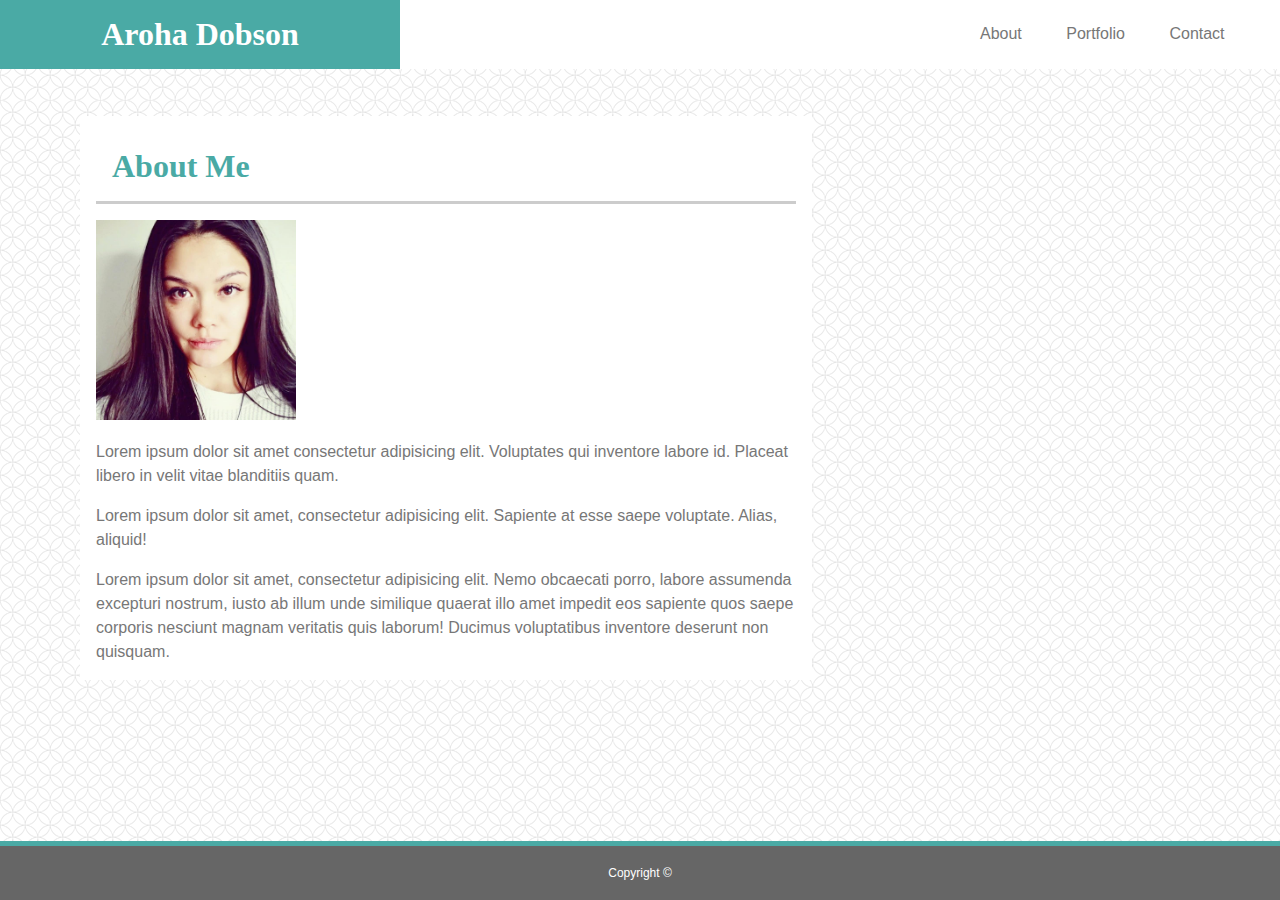
<file: index.html>
<!DOCTYPE html>
<html lang="en">
  <head>
    <meta charset="UTF-8" />
    <meta name="viewport" content="width=device-width, initial-scale=1.0" />
    <meta http-equiv="X-UA-Compatible" content="ie=edge" />
    <title>Document</title>
    <link rel="stylesheet" href="./assets/style.css" />
  </head>

  <body>
    <div class="navContainer">
      <div class="navName"><h1 class="navHeading">Aroha Dobson</h1></div>
      <div class="navBar">
        <ul>
          <li><a href="./index.html">About</a></li>
          <li><a href="./assets/portfolio.html">Portfolio</a></li>
          <li><a href="./assets/contact.html">Contact</a></li>
        </ul>
      </div>
    </div>
    <div class="contentContainer">
      <div class="contentHeader"><h1 class="contentAbout">About Me</h1></div>
      <div class="profileImg">
        <img
          src="./assets/images/Aroha Dobson.jpg"
          class="responsive"
          alt="a rediculously good looking portrait of Aroha Dobson"
        />
      </div>
      <div class="profileInfo">
        <p>
          Lorem ipsum dolor sit amet consectetur adipisicing elit. Voluptates
          qui inventore labore id. Placeat libero in velit vitae blanditiis
          quam.
        </p>

        <p>
          Lorem ipsum dolor sit amet, consectetur adipisicing elit. Sapiente at
          esse saepe voluptate. Alias, aliquid!
        </p>

        <p>
          Lorem ipsum dolor sit amet, consectetur adipisicing elit. Nemo
          obcaecati porro, labore assumenda excepturi nostrum, iusto ab illum
          unde similique quaerat illo amet impedit eos sapiente quos saepe
          corporis nesciunt magnam veritatis quis laborum! Ducimus voluptatibus
          inventore deserunt non quisquam.
        </p>
      </div>
    </div>
    <footer>Copyright &copy;</footer>
  </body>
</html>
</file>
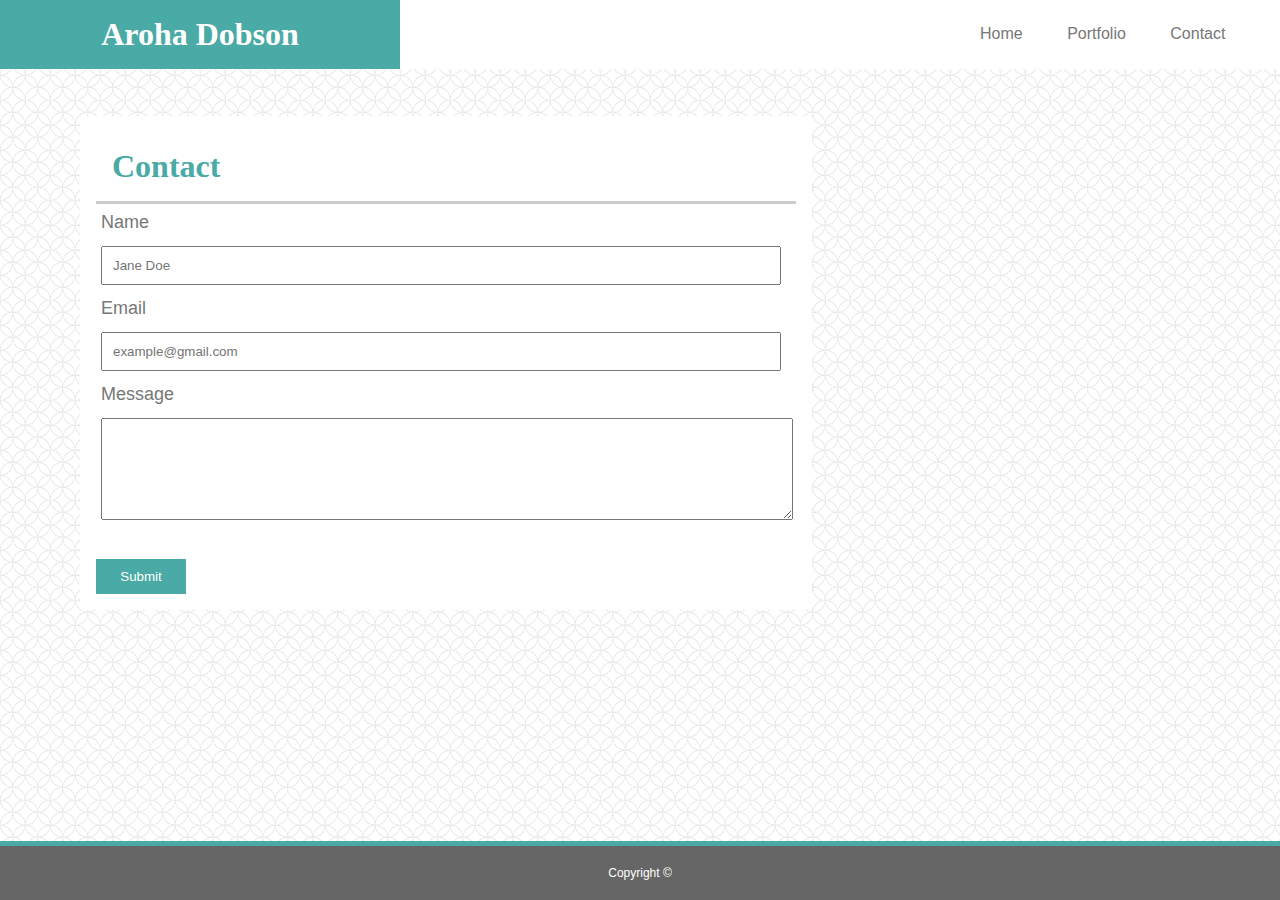
<file: assets/contact.html>
<!DOCTYPE html>
<html lang="en">

<head>
    <meta charset="UTF-8">
    <meta name="viewport" content="width=device-width, initial-scale=1.0">
    <meta http-equiv="X-UA-Compatible" content="ie=edge">
    <title> Aroha Dobson| Bootstrap Portfolio - Homework 02 </title>
    <link rel="stylesheet" href="./style.css">
</head>
<body>
        <div class="navContainer">
            <div class="navName">
                <h1 class="navHeading">Aroha Dobson </h1>
            </div>
            <div class="navBar">
                <ul>
                    <li><a href="../index.html">Home</a></li>
                    <li><a href="./portfolio.html">Portfolio</a></li>
                    <li><a href="./contact.html">Contact</a></li>
                </ul>
            </div>
        </div>
        <div class="contentContainer">
            <div class="contentHeader">
                <h1 class="contentAbout">Contact</h1>
            </div>
            <div class="profileImg">
                    <form class="form">
                            <!-- Name field-->
                            <p class="name">
                                <label for="name">Name</label>
                                <br>
                                <input type="text" name="name" id="name" placeholder="Jane Doe"></input>
                            </p>
                            <!-- Email field -->
                            <p class="email">
                                <label for="email">Email</label>
                                <br>
                                <input type="text" name="email" id="email" placeholder="example@gmail.com"></input>
                            </p>
                            <!-- Message field-->
                            <p class="message">
                                <label for="message">Message</label>
                                <br>
                                <textarea name="message" id="message"></textarea>
                            </p>
                            <!-- Submit button -->
                            <p class="submitButton">
                                <input id="submitButton" type="submit" value="Submit"></input>
                            </p>
                        </form>
            </div>
            <div class="profileInfo">
            </div>
        </div>
        <footer>
                Copyright &copy;
        </footer>
    </body>
    
    </html>
</file>
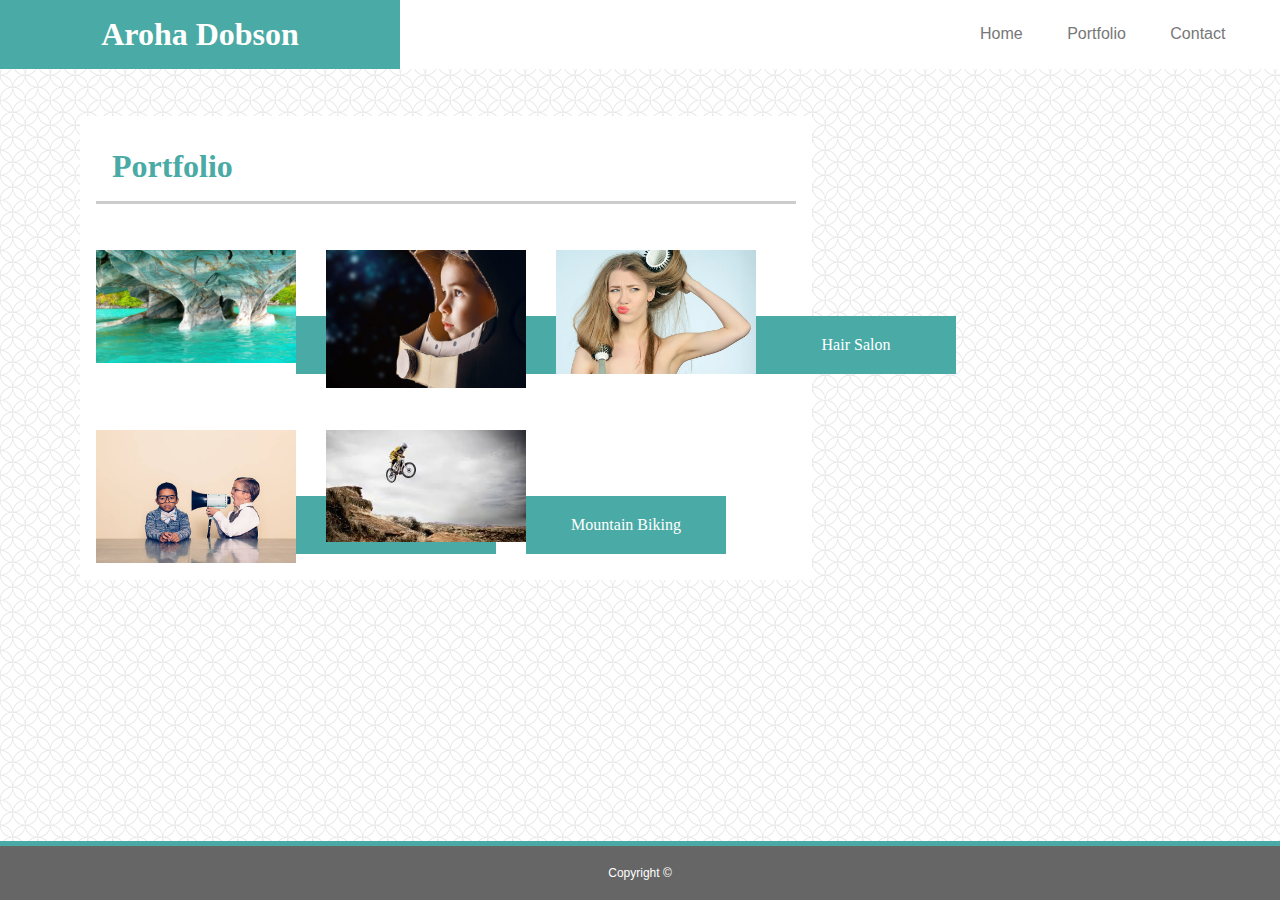
<file: assets/portfolio.html>
<!DOCTYPE html>
<html lang="en">
  <head>
    <meta charset="UTF-8" />
    <meta name="viewport" content="width=device-width, initial-scale=1.0" />
    <meta http-equiv="X-UA-Compatible" content="ie=edge" />
    <title>Aroha Dobson| Responsive Portfolio - Homework 02</title>
    <link rel="stylesheet" href="./style.css" />
  </head>
  <body>
    <div class="navContainer">
      <div class="navName"><h1 class="navHeading">Aroha Dobson</h1></div>
      <div class="navBar">
        <ul>
          <li><a href="../index.html">Home</a></li>
          <li><a href="./portfolio.html">Portfolio</a></li>
          <li><a href="./contact.html">Contact</a></li>
        </ul>
      </div>
    </div>
    <div class="contentContainer">
      <div class="contentHeader"><h1 class="contentAbout">Portfolio</h1></div>
      <div class="mainPortfolioContainer">
        <div class="mainPortfolioContainer">
          <div class="portfolioContainer">
            <a href="#">
              <img
                src="./images/Ocean.jpg"
                alt="Role Playing Game"
                class="responsive"
            /></a>

            <a class="portfolioLink" href="#">Into the Ocean</a>
          </div>
          <div class="portfolioContainer">
            <a href="#">
              <img
                src="./images/dream big.jpg"
                alt="Trivia Game"
                class="responsive"
            /></a>

            <a class="portfolioLink" href="#">Dream Big</a>
          </div>
          <div class="portfolioContainer">
            <a href="#">
              <img
                src="./images/hair salon.png"
                alt="Hangman"
                class="responsive"
            /></a>

            <a class="portfolioLink" href="#">Hair Salon</a>
          </div>
          <div class="portfolioContainer">
            <a href="#">
              <img
                src="./images/man splaining.jpg"
                alt="Information"
                class="responsive"
            /></a>

            <a class="portfolioLink" href="#">Oh, Kids!</a>
          </div>
          <div class="portfolioContainer">
            <a href="#">
              <img
                src="./images/mountain biking.jpg"
                alt="Rock Paper Scissors"
                class="responsive"
            /></a>

            <a class="portfolioLink" href="#">Mountain Biking</a>
          </div>
        </div>
      </div>
    </div>
    <footer>Copyright &copy;</footer>
  </body>
</html>
</file>
<file: assets/style.css>
* {
  margin: 0px;
  padding: 0px;
}
body {
  background: url("./images/spiration-light.png") repeat;
  font-family: Arial, Helvetica, sans-serif;
  overflow: auto;
  color: #777777;
  border-color: #dddddd;
  margin-top: 0px;
  margin-right: 0px;
  margin-left: 0px;
  margin-bottom: 0px;
  clear: both;
}
.navName {
  background-color: #4aaaa5;
  width: 100%;
}
h1 {
  text-align: center;
  color: white;
  padding: 1rem;
  font-family: "Georgia", Times, Times New Roman, serif;
}
.navBar {
  background-color: #ffffff;
  width: 100%;
}
ul {
  background-color: #ffffff;
  width: 290px;
  margin: auto;
  list-style-type: none;
  padding: 20px;
}
li {
  display: inline;
  padding: 20px;
  text-align: center;
  font-family: "Arial", "Helvetica Neue", Helvetica, sans-serif;
}
a:link {
  color: #777777;
  text-decoration: none;
}
a:visited {
  color: #777777;
}
a:hover {
  color: #4aaaa5;
}
.contentContainer {
  background-color: #ffffff;
  width: 95%;
  margin: auto;
  padding: 1em;
  margin: 1em;
}
.responsive {
  width: 100%;
  height: auto;
  padding-top: 1em;
}
h1.contentAbout {
  text-align: left;
  color: #4aaaa5;
  border-bottom: 3px solid #cccccc;
}
p {
  font-family: "Arial", "Helvetica Neue", Helvetica, sans-serif;
  color: #777777;
  padding-top: 1em;
  line-height: 1.5;
}
/* Footer styling */
footer {
  background-color: #666666;
  position: fixed;
  bottom: 0px;
  left: 0px;
  right: 0px;
  width: 100%;
  border-top: 5px solid #4aaaa5;
  color: white;
  font-size: 12px;
  text-align: center;
  padding: 20px 0px 20px 0px;
}
.name,
.email,
.message {
  color: #777777;
  font-size: 18px;
  padding: 5px;
}
input {
  width: 95%;
  padding: 10px;
  margin-top: 10px;
}
textarea {
  width: 100%;
  height: 100px;
  margin-top: 10px;
}
#submitButton {
  background: #4aaaa5;
  width: 100px;
  border: none;
  color: #ffffff;
  font-family: "Arial", "Helvetica Neue", Helvetica, sans-serif;
  width: 90px;
  padding: 10px;
}
.mainPortfolioContainer {
  background-color: #ffffff;
  margin: auto;
  width: 100%;
  height: auto;
}
.portfolioContainer {
  width: 100%;
  height: auto;
  float: left;
  margin: 30px 30px 0px 0px;
  position: relative;
}
.portfolioLink {
  position: absolute;
  bottom: 10px;
  background: #4aaaa5;
  color: #ffffff;
  width: 100%;
  text-align: center;
  padding: 20px 0px 20px 0px;
  font-family: "Georgia", Times, Times New Roman, serif;
  size: 20px;
}
a.portfolioLink:link {
  color: white;
}
a.portfolioLink:visited {
  color: #ffffff;
}

/* Medium Screens */
@media (min-width: 768px) {
  .navContainer {
    position: relative;
    height: 68.5px;
    background-color: #fff;
  }
  .navName {
    position: absolute;
    width: 400px;
  }
  .navBar {
    position: absolute;
    width: 250px;
    right: 90px;
    top: 5px;
  }
  .responsive {
    width: 200px;
  }
  .contentContainer {
    position: absolute;
    top: 100px;
  }
  .portfolioContainer {
    width: 200px;
    height: 150px;
    float: left;
    margin: 30px 30px 0px 0px;
    position: relative;
  }
  .portfolioLink {
    position: absolute;
    bottom: 10px;
    background: #4aaaa5;
    color: #ffffff;
    width: 100%;
    text-align: center;
    padding: 20px 0px 20px 0px;
    font-family: "Georgia", Times, Times New Roman, serif;
    size: 20px;
  }
  a.portfolioLink:link {
    color: white;
  }
  a.portfolioLink:visited {
    color: #ffffff;
  }

  @media (min-width: 980px) {
    .contentContainer {
      max-width: 700px;
      margin-left: 5em;
    }
  }
}
</file>
